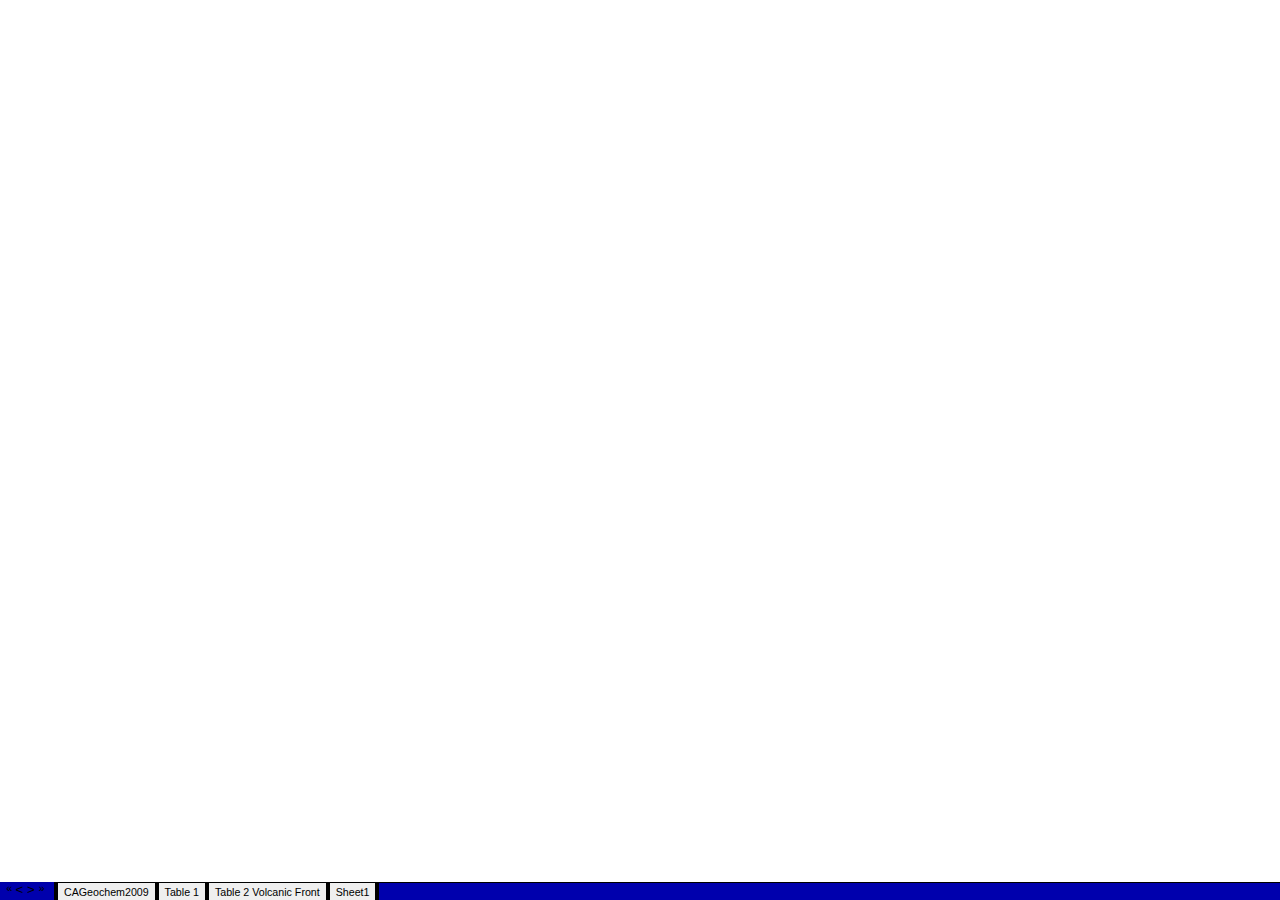
<file: docs/index.html>
<html xmlns:v="urn:schemas-microsoft-com:vml"
xmlns:o="urn:schemas-microsoft-com:office:office"
xmlns:x="urn:schemas-microsoft-com:office:excel"
xmlns="http://www.w3.org/TR/REC-html40">

<head>
<meta name="Excel Workbook Frameset">
<meta http-equiv=Content-Type content="text/html; charset=utf-8">
<meta name=ProgId content=Excel.Sheet>
<meta name=Generator content="Microsoft Excel 15">
<link rel=File-List href="PRAC_subduction_Tables_result.fld/filelist.xml">
<title>CACAAAAAAAA</title>
<![if !supportTabStrip]>
<link id="shLink" href="https://raw.githubusercontent.com/bblikesthepp/KostasBossGeo.github.io/main/docs/sheet001.htm">
<link id="shLink" href="https://raw.githubusercontent.com/bblikesthepp/KostasBossGeo.github.io/main/docs/sheet002.htm">
<link id="shLink" href="https://raw.githubusercontent.com/bblikesthepp/KostasBossGeo.github.io/main/docs/sheet003.htm">
<link id="shLink" href="https://raw.githubusercontent.com/bblikesthepp/KostasBossGeo.github.io/main/docs/sheet004.htm">

<link id="shLink">

<script language="JavaScript">
<!--
 var g_iIEVer=0;
 
 var c_lTabs=4;

 var c_rgszSh=new Array(c_lTabs);
 c_rgszSh[0] = "CAGeochem2009";
 c_rgszSh[1] = "Table 1";
 c_rgszSh[2] = "Table 2 Volcanic Front";
 c_rgszSh[3] = "Sheet1";


 var c_rgszClr=new Array(8);
 c_rgszClr[0]="window";
 c_rgszClr[1]="buttonface";
 c_rgszClr[2]="windowframe";
 c_rgszClr[3]="windowtext";
 c_rgszClr[4]="threedlightshadow";
 c_rgszClr[5]="threedhighlight";
 c_rgszClr[6]="threeddarkshadow";
 c_rgszClr[7]="threedshadow";

 var g_iShCur;
 var g_rglTabX=new Array(c_lTabs);

function fnBuildFrameset()
{
 var szHTML="<frameset rows=\"*,18\" border=0 width=0 frameborder=no framespacing=0>"+
  "<frame src=\""+document.all.item("shLink")[2].href+"\" name=\"frSheet\" noresize>"+
  "<frameset cols=\"54,*\" border=0 width=0 frameborder=no framespacing=0>"+
  "<frame src=\"\" name=\"frScroll\" marginwidth=0 marginheight=0 scrolling=no>"+
  "<frame src=\"\" name=\"frTabs\" marginwidth=0 marginheight=0 scrolling=no>"+
  "</frameset></frameset><plaintext>";

document.open("text/html","replace");
document.write(szHTML);
document.close();

 fnBuildTabStrip();
}

function fnBuildTabStrip()
{
 var szHTML=
  "<html><head><style>.clScroll {font:8pt Courier New;color:"+c_rgszClr[2]+";cursor:default;line-height:10pt;}"+
  ".clScroll2 {font:10pt Arial;color:"+c_rgszClr[2]+";cursor:default;line-height:11pt;}</style></head>"+
  "<body onclick=\"event.returnValue=false;\" ondragstart=\"event.returnValue=false;\" onselectstart=\"event.returnValue=false;\" bgcolor="+c_rgszClr[4]+" topmargin=0 leftmargin=0><table cellpadding=0 cellspacing=0 width=100%>"+
  "<tr><td colspan=6 height=1 bgcolor="+c_rgszClr[2]+"></td></tr>"+
  "<tr><td style=\"font:1pt\">&nbsp;<td>"+
  "<td valign=top id=tdScroll class=\"clScroll\" onclick=\"parent.fnFastScrollTabs(0);\" onmouseover=\"parent.fnMouseOverScroll(0);\" onmouseout=\"parent.fnMouseOutScroll(0);\"><a>&#171;</a></td>"+
  "<td valign=top id=tdScroll class=\"clScroll2\" onclick=\"parent.fnScrollTabs(0);\" ondblclick=\"parent.fnScrollTabs(0);\" onmouseover=\"parent.fnMouseOverScroll(1);\" onmouseout=\"parent.fnMouseOutScroll(1);\"><a>&lt</a></td>"+
  "<td valign=top id=tdScroll class=\"clScroll2\" onclick=\"parent.fnScrollTabs(1);\" ondblclick=\"parent.fnScrollTabs(1);\" onmouseover=\"parent.fnMouseOverScroll(2);\" onmouseout=\"parent.fnMouseOutScroll(2);\"><a>&gt</a></td>"+
  "<td valign=top id=tdScroll class=\"clScroll\" onclick=\"parent.fnFastScrollTabs(1);\" onmouseover=\"parent.fnMouseOverScroll(3);\" onmouseout=\"parent.fnMouseOutScroll(3);\"><a>&#187;</a></td>"+
  "<td style=\"font:1pt\">&nbsp;<td></tr></table></body></html>";

frames['frScroll'].document.open("text/html","replace");
frames['frScroll'].document.write(szHTML);
frames['frScroll'].document.close();

 szHTML =
  "<html><head>"+
  "<style>A:link,A:visited,A:active {text-decoration:none;"+"color:"+c_rgszClr[3]+";}"+
  ".clTab {cursor:hand;background:"+c_rgszClr[1]+";font:8pt Arial;padding-left:3px;padding-right:3px;text-align:center;}"+
  ".clBorder {background:"+c_rgszClr[2]+";font:1pt;}"+
  "</style></head><body onload=\"parent.fnInit();\" onselectstart=\"event.returnValue=false;\" ondragstart=\"event.returnValue=false;\" bgcolor="+c_rgszClr[4]+
  " topmargin=0 leftmargin=0><table id=tbTabs cellpadding=0 cellspacing=0>";

 var iCellCount=(c_lTabs+1)*2;

 var i;
 for (i=0;i<iCellCount;i+=2)
  szHTML+="<col width=1><col>";

 var iRow;
 for (iRow=0;iRow<6;iRow++) {

  szHTML+="<tr>";

  if (iRow==5)
   szHTML+="<td colspan="+iCellCount+"></td>";
  else {
   if (iRow==0) {
    for(i=0;i<iCellCount;i++)
     szHTML+="<td height=1 class=\"clBorder\"></td>";
   } else if (iRow==1) {
    for(i=0;i<c_lTabs;i++) {
     szHTML+="<td height=1 nowrap class=\"clBorder\">&nbsp;</td>";
     szHTML+=
      "<td id=tdTab height=1 nowrap class=\"clTab\" onmouseover=\"parent.fnMouseOverTab("+i+");\" onmouseout=\"parent.fnMouseOutTab("+i+");\">"+
      "<a href=\""+document.all.item("shLink")[i].href+"\" target=\"frSheet\" id=aTab>&nbsp;"+c_rgszSh[i]+"&nbsp;</a></td>";
    }
    szHTML+="<td id=tdTab height=1 nowrap class=\"clBorder\"><a id=aTab>&nbsp;</a></td><td width=100%></td>";
   } else if (iRow==2) {
    for (i=0;i<c_lTabs;i++)
     szHTML+="<td height=1></td><td height=1 class=\"clBorder\"></td>";
    szHTML+="<td height=1></td><td height=1></td>";
   } else if (iRow==3) {
    for (i=0;i<iCellCount;i++)
     szHTML+="<td height=1></td>";
   } else if (iRow==4) {
    for (i=0;i<c_lTabs;i++)
     szHTML+="<td height=1 width=1></td><td height=1></td>";
    szHTML+="<td height=1 width=1></td><td></td>";
   }
  }
  szHTML+="</tr>";
 }

 szHTML+="</table></body></html>";

frames['frTabs'].document.open("text/html","replace");
frames['frTabs'].document.charset=document.charset;
frames['frTabs'].document. write(szHTML);
frames['frTabs'].document.close();

}

function fnInit()
{
 if (parent.window.g_iIEVer>=4) {
  if (document.readyState=="complete"
   && frames['frTabs'].document.readyState=="complete")
    {
     g_rglTabX[0]=0;
     var i;
     for (i=1;i<=c_lTabs;i++)
      with (frames['frTabs'].document.all.tbTabs.rows[1].cells[fnTabToCol(i-1)])
       g_rglTabX[i]=offsetLeft+offsetWidth-6;
    }
    else
     window.setTimeout("fnInit()",150);
   }
}

function fnGetIEVer()
{
 var stzAgent=navigator.userAgent;
 var iVer=parseInt(navigator.appVersion);
 if (stzAgent.indexOf("MSIE")!=-1 && iVer<4)
  g_iIEVer=3;
 else if (stzAgent.indexOf("MSIE 4")!=-1)
  g_iIEVer=4;
 else
  g_iIEVer=5;
}

function fnTabToCol(iTab)
{
 return 2*iTab+1;
}

function fnNextTab(fDir)
{
 var iNextTab=-1;
 var i;

 with (frames['frTabs'].document.body) {
  if (fDir==0) {
   if (scrollLeft>0) {
    for (i=0;i<c_lTabs&&g_rglTabX[i]<scrollLeft;i++);
    if (i<c_lTabs)
     iNextTab=i-1;
   }
  } else {
   if (g_rglTabX[c_lTabs]+6>offsetWidth+scrollLeft) {
    for (i=0;i<c_lTabs&&g_rglTabX[i]<=scrollLeft;i++);
    if (i<c_lTabs)
     iNextTab=i;
   }
  }
 }
 return iNextTab;
}

function fnScrollTabs(fDir)
{
 var iNextTab=fnNextTab(fDir);

 if (iNextTab>=0) {
  frames['frTabs'].scroll(g_rglTabX[iNextTab],0);
  return true;
 } else
  return false;
}

function fnFastScrollTabs(fDir)
{
 if (c_lTabs>16)
  frames['frTabs'].scroll(g_rglTabX[fDir?c_lTabs-1:0],0);
 else
  if (fnScrollTabs(fDir)>0) window.setTimeout("fnFastScrollTabs("+fDir+");",5);
}

function fnSetTabProps(iTab,fActive)
{
 var iCol=fnTabToCol(iTab);
 var i;

 if (iTab>=0) {
  with (frames['frTabs'].document.all) {
   with (tbTabs) {
    for (i=0;i<=4;i++) {
     with (rows[i]) {
      if (i==0)
       cells[iCol].style.background=c_rgszClr[fActive?0:2];
      else if (i>0 && i<4) {
       if (fActive) {
        cells[iCol-1].style.background=c_rgszClr[2];
        cells[iCol].style.background=c_rgszClr[0];
        cells[iCol+1].style.background=c_rgszClr[2];
       } else {
        if (i==1) {
         cells[iCol-1].style.background=c_rgszClr[2];
         cells[iCol].style.background=c_rgszClr[1];
         cells[iCol+1].style.background=c_rgszClr[2];
        } else {
         cells[iCol-1].style.background=c_rgszClr[4];
         cells[iCol].style.background=c_rgszClr[(i==2)?2:4];
         cells[iCol+1].style.background=c_rgszClr[4];
        }
       }
      } else
       cells[iCol].style.background=c_rgszClr[fActive?2:4];
     }
    }
   }
   with (aTab[iTab].style) {
    cursor=(fActive?"default":"hand");
    color=c_rgszClr[3];
   }
  }
 }
}

function fnMouseOverScroll(iCtl)
{
 frames['frScroll'].document.all.tdScroll[iCtl].style.color=c_rgszClr[5];
}

function fnMouseOutScroll(iCtl)
{
 frames['frScroll'].document.all.tdScroll[iCtl].style.color=c_rgszClr[2];
}

function fnMouseOverTab(iTab)
{
 if (iTab!=g_iShCur) {
  var iCol=fnTabToCol(iTab);
  with (frames['frTabs'].document.all) {
   tdTab[iTab].style.background=c_rgszClr[5];
  }
 }
}

function fnMouseOutTab(iTab)
{
 if (iTab>=0) {
  var elFrom=frames['frTabs'].event.srcElement;
  var elTo=frames['frTabs'].event.toElement;

  if ((!elTo) ||
   (elFrom.tagName==elTo.tagName) ||
   (elTo.tagName=="A" && elTo.parentElement!=elFrom) ||
   (elFrom.tagName=="A" && elFrom.parentElement!=elTo)) {

   if (iTab!=g_iShCur) {
    with (frames['frTabs'].document.all) {
     tdTab[iTab].style.background=c_rgszClr[1];
    }
   }
  }
 }
}

function fnSetActiveSheet(iSh)
{
 if (iSh!=g_iShCur) {
  fnSetTabProps(g_iShCur,false);
  fnSetTabProps(iSh,true);
  g_iShCur=iSh;
 }
}
 fnGetIEVer();
 fnBuildFrameset();
//-->
</script>
<![endif]><!--[if gte mso 9]><xml>
 <x:ExcelWorkbook>
  <x:ExcelWorksheets>
   <x:ExcelWorksheet>
    <x:Name>CAGeochem2009</x:Name>
    <x:WorksheetSource HRef="PRAC_subduction_Tables_result.fld/sheet001.htm"/>
   </x:ExcelWorksheet>
   <x:ExcelWorksheet>
    <x:Name>Table 1</x:Name>
    <x:WorksheetSource HRef="PRAC_subduction_Tables_result.fld/sheet002.htm"/>
   </x:ExcelWorksheet>
   <x:ExcelWorksheet>
    <x:Name>Table 2 Volcanic Front</x:Name>
    <x:WorksheetSource HRef="PRAC_subduction_Tables_result.fld/sheet003.htm"/>
   </x:ExcelWorksheet>
   <x:ExcelWorksheet>
    <x:Name>Sheet1</x:Name>
    <x:WorksheetSource HRef="PRAC_subduction_Tables_result.fld/sheet004.htm"/>
   </x:ExcelWorksheet>
  </x:ExcelWorksheets>
  <x:Stylesheet HRef="PRAC_subduction_Tables_result.fld/stylesheet.css"/>
  <x:WindowHeight>18000</x:WindowHeight>
  <x:WindowWidth>28800</x:WindowWidth>
  <x:WindowTopX>32767</x:WindowTopX>
  <x:WindowTopY>32767</x:WindowTopY>
  <x:TabRatio>531</x:TabRatio>
  <x:ActiveSheet>2</x:ActiveSheet>
  <x:ProtectStructure>False</x:ProtectStructure>
  <x:ProtectWindows>False</x:ProtectWindows>
 </x:ExcelWorkbook>
</xml><![endif]-->
</head>

<frameset rows="*,39" border=0 width=0 frameborder=no framespacing=0>
 <frame src="PRAC_subduction_Tables_result.fld/sheet003.htm" name="frSheet">
 <frame src="PRAC_subduction_Tables_result.fld/tabstrip.htm" name="frTabs" marginwidth=0 marginheight=0>
 <noframes>
  <body>
   <p>This page uses frames, but your browser doesn't support them.</p>
  </body>
 </noframes>
</frameset>
</html>
</file>
